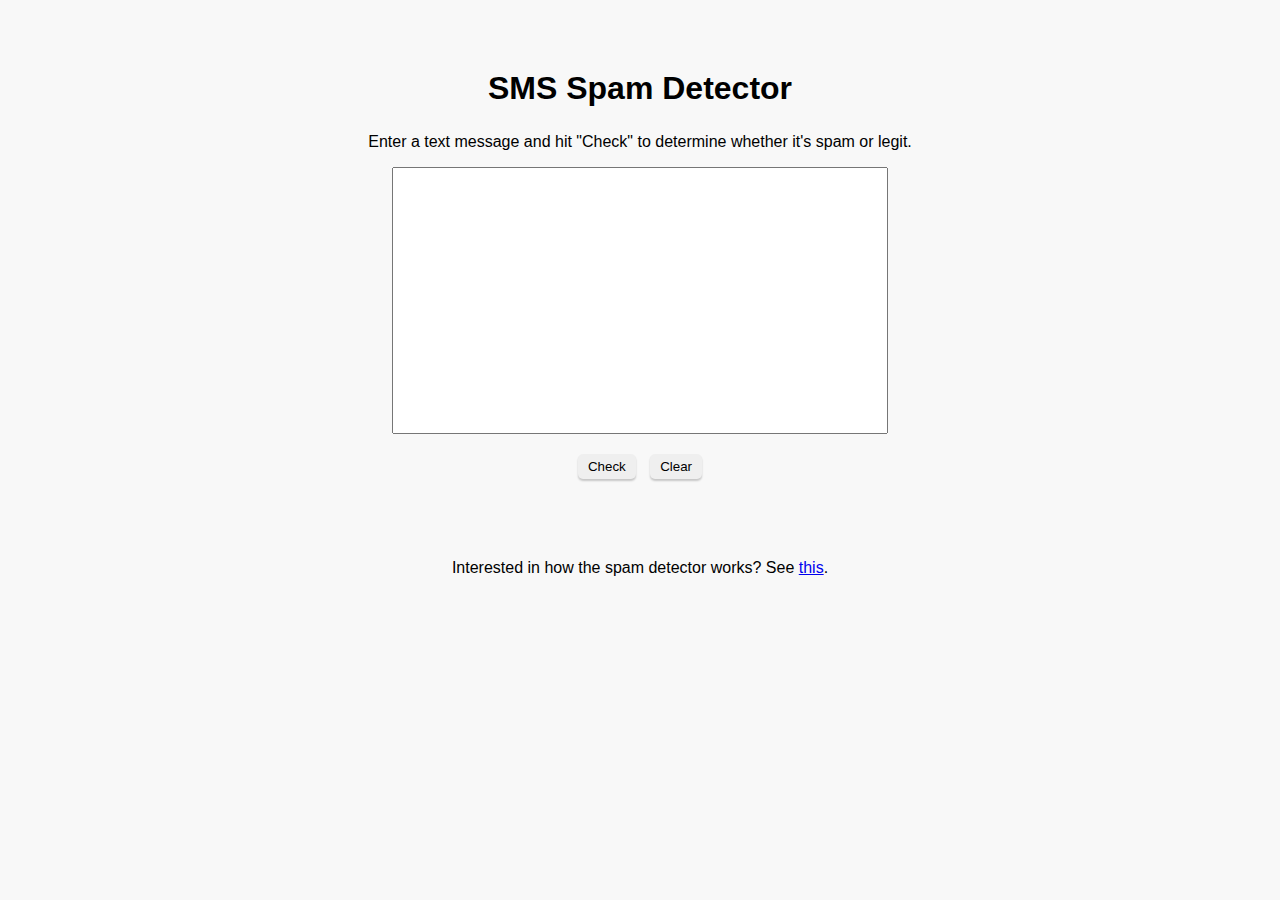
<file: index.html>
<html>
	<head>
		 <link rel="stylesheet" href="main.css">
	</head>
	<body>
		<h1 id="title" >SMS Spam Detector</h1>
		<p id="instructions">Enter a text message and hit "Check" to determine whether it's spam or legit.</p>
		<div id="submission-area">
			<textarea id="input-area"></textarea>
			<div id="buttons">
				<button onclick="detectSpam()">Check</button>
				<button onclick="clearScreen()">Clear</button>
			</div>
		</div>
		<p id="nn_result"></p>
		<p id="dt_result"></p>
		<p>
			Interested in how the spam detector works? See <a href="about.html">this</a>.
		</p>

		<script>
			let nn_resultText, inputText, dt_resultText;

			function detectSpam() {
				requestPrediction(inputText.value, showResult);
			}

			function showResult(result) {
				let nn_spam = result.prediction === "Spam"
				let dt_spam = result.decision_tree_prediction === "Spam"

				console.log(result)

				if (nn_spam){
					nn_resultText.innerHTML = `Neural Network: Spam! ${(parseFloat(result.certainty) * 100).toFixed(2)}% certain`;
					nn_resultText.style.color = "#D00000";
				} else {
					nn_resultText.innerHTML = `Neural Network: Not spam, ${(parseFloat(result.certainty) * 100).toFixed(2)}% certain`;
					nn_resultText.style.color = "#20C415";
				}

				if (dt_spam) {
					dt_resultText.innerHTML = `Decision Tree: Spam!`;
					dt_resultText.style.color = "#D00000";
				} else {
					dt_resultText.innerHTML = `Decision Tree: Not Spam`;
					dt_resultText.style.color = "#20C415";
				}
			}

			function requestPrediction(sms, callback) {
				var xhttp = new XMLHttpRequest();
				xhttp.onreadystatechange = function() {
					if (this.readyState == 4 && this.status == 200) {
						callback(JSON.parse(this.responseText));
					}
				};
				xhttp.open("POST", "https://cors-anywhere.herokuapp.com/http://newdesktop.dyn.wpi.edu:5000/api/isSpam", true);
				xhttp.setRequestHeader("Content-Type", "application/json;charset=UTF-8");
				xhttp.send(JSON.stringify({"Text": sms}));
			}

			function clearScreen() {
				inputText.value = ""
				nn_resultText.innerHTML= ""
				dt_resultText.innerHTML= ""
			}

			window.onload = () => {
				inputText = document.getElementById("input-area");
				nn_resultText = document.getElementById("nn_result");
				dt_resultText = document.getElementById("dt_result");
			}
		</script>
	</body>
</html>
</file>
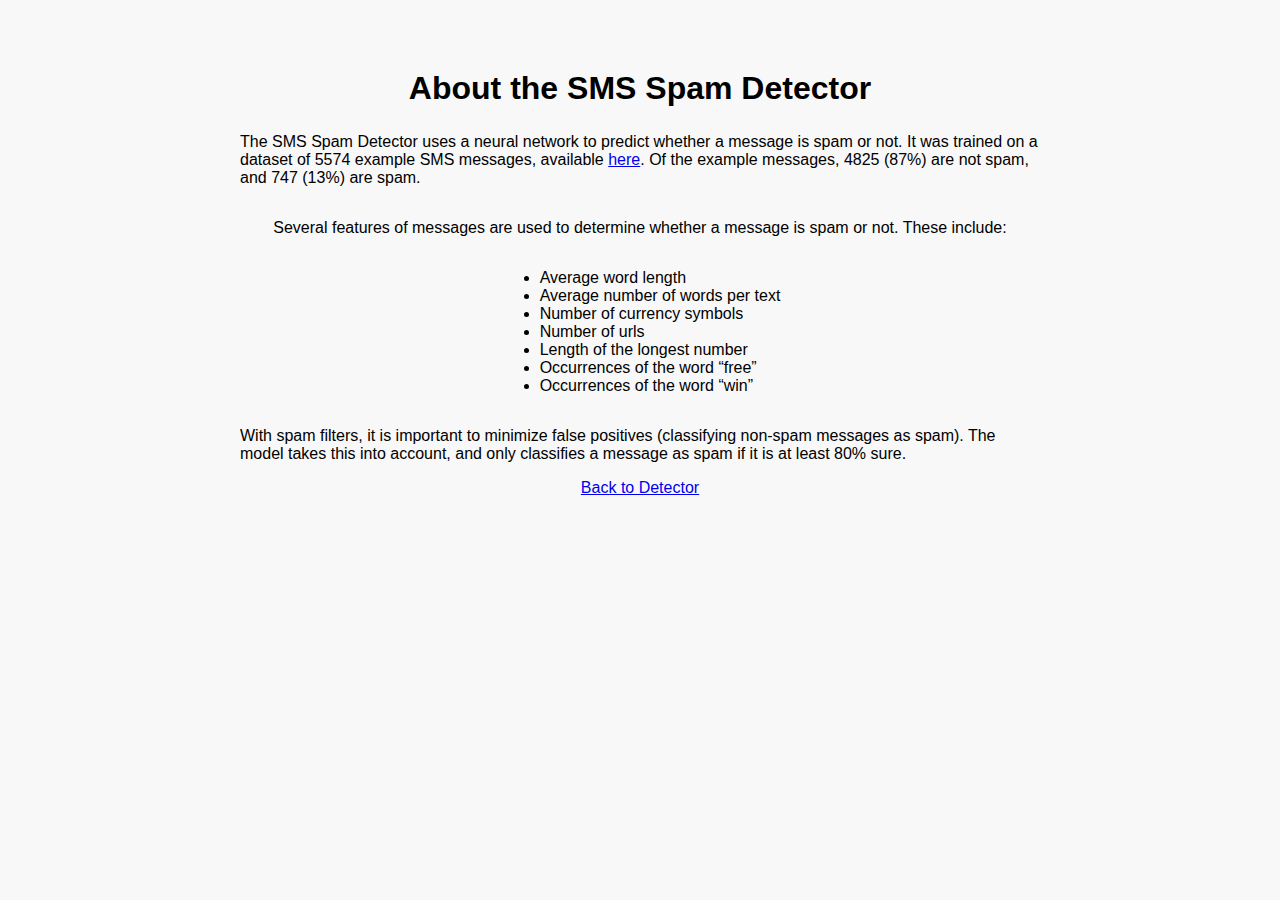
<file: about.html>
<html>
	<head>
		 <link rel="stylesheet" href="main.css">
	</head>
	<body>
    <h1 id="title" >About the SMS Spam Detector</h1>
    <p>
      The SMS Spam Detector uses a neural network to predict whether a message is spam or not. It was trained on a dataset of 5574 example SMS messages, available <a href="spam.csv">here</a>. Of the example messages, 4825 (87%) are not spam, and 747 (13%) are spam. 
    </p>
    <p>Several features of messages are used to determine whether a message is spam or not. These include:</p>
    <ul>
      <li>Average word length</li>
      <li>Average number of words per text</li>
      <li>Number of currency symbols</li>
      <li>Number of urls</li>
      <li>Length of the longest number</li>
      <li>Occurrences of the word “free”</li>
      <li>Occurrences of the word “win”</li>
    </ul>
    <p>
      With spam filters, it is important to minimize false positives (classifying non-spam messages as spam). The model takes this into account, and only classifies a message as spam if it is at least 80% sure.
    </p>
		<a href=".">Back to Detector</a>
	</body>
</html>
</file>
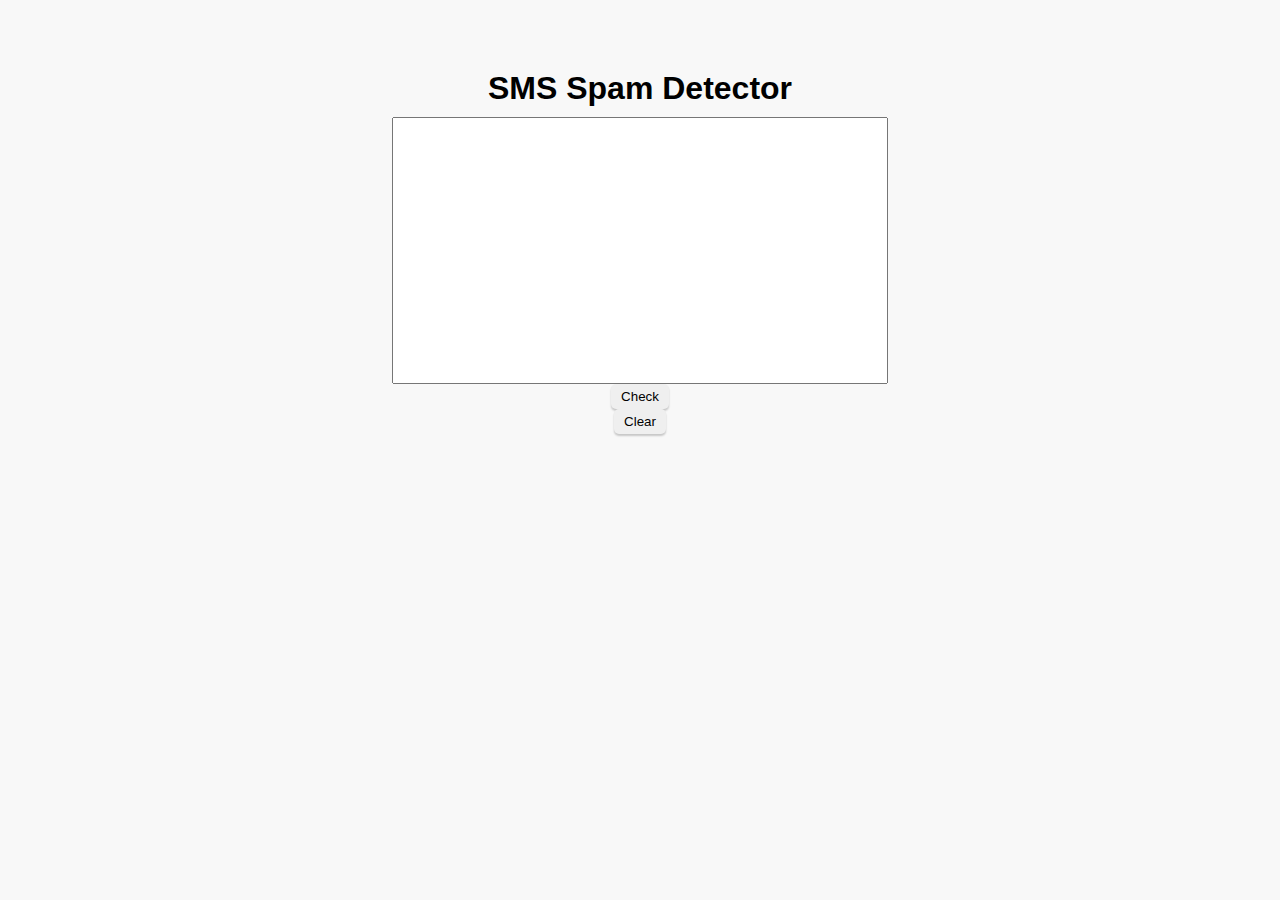
<file: SMSSpamDetection.html>
<html>
	<head>
		 <link rel="stylesheet" href="main.css">
	</head>
	<body>
		<h1 id="title" >SMS Spam Detector</h1>
		<div id="submission-area">
			<textarea id="input-area"></textarea>
			<button onclick="detectSpam()">Check</button>
			<button onclick="clearScreen()">Clear</button>
			<p id="result"></p>
			<p id="certainty"></p>
		</div>

		<script>
			let resultText, inputText, certaintyText;

			function detectSpam() {
				requestPrediction(inputText.value, showResult);
			}

			function showResult(result) {
				let spam = result.prediction === "Spam"
				if (spam){
					resultText.innerHTML = "Spam!";
					resultText.style.color = "#D00000";
				} else {
					resultText.innerHTML = "Not spam";
					resultText.style.color = "#20C415";
				}
				certaintyText.innerHTML = `${(parseFloat(result.certainty) * 100).toFixed(2)}% certain`
			}

			function requestPrediction(sms, callback) {
				var xhttp = new XMLHttpRequest();
				xhttp.onreadystatechange = function() {
					if (this.readyState == 4 && this.status == 200) {
						callback(JSON.parse(this.responseText));
					}
				};
				xhttp.open("POST", "http://130.215.249.152:5000/api/isSpam", true);
				xhttp.setRequestHeader("Content-Type", "application/json;charset=UTF-8");
				xhttp.send(JSON.stringify({"Text": sms}));
			}

			function clearScreen() {
				inputText.value = ""
				resultText.innerHTML= ""
				certaintyText.innerHTML= ""
			}

			window.onload = () => {
				inputText = document.getElementById("input-area");
				resultText = document.getElementById("result");
				certaintyText = document.getElementById("certainty");
			}
		</script>
	</body>
</html>
</file>
<file: main.css>
body {
	display: flex;
	flex-direction: column;
	align-items: center;
	background-color: #F8F8F8;
	font-family: sans-serif;
	margin: 0;
	padding: 20px;
}

p {
	max-width: 800px;
}

#title {
	text-align: center; margin: 50px 0 10px 0;
}

#instructions {
	text-align: center;
}

#submission-area {
	display: flex;
	flex-direction: column;
	align-items: center;
	width: 40%;
}

#input-area {
	width: 100%; height: 20em; resize: none; padding: 10px;
}

#buttons {
	margin-top: 20px;
}

#result {
	margin-top: 20px; font-size: 20;
}

button {
	margin: 0 5px;
	padding: 5px 10px;
	border-radius: 5px;
	box-shadow: 0 2px 2px 0 rgba(0,0,0,0.2);
	border: none;
	outline: none;
	cursor: pointer;
}

button:hover {
	background-color: #efefef;
}

button:active {
	box-shadow: none;
	transform: translateY(2px);
}
</file>
